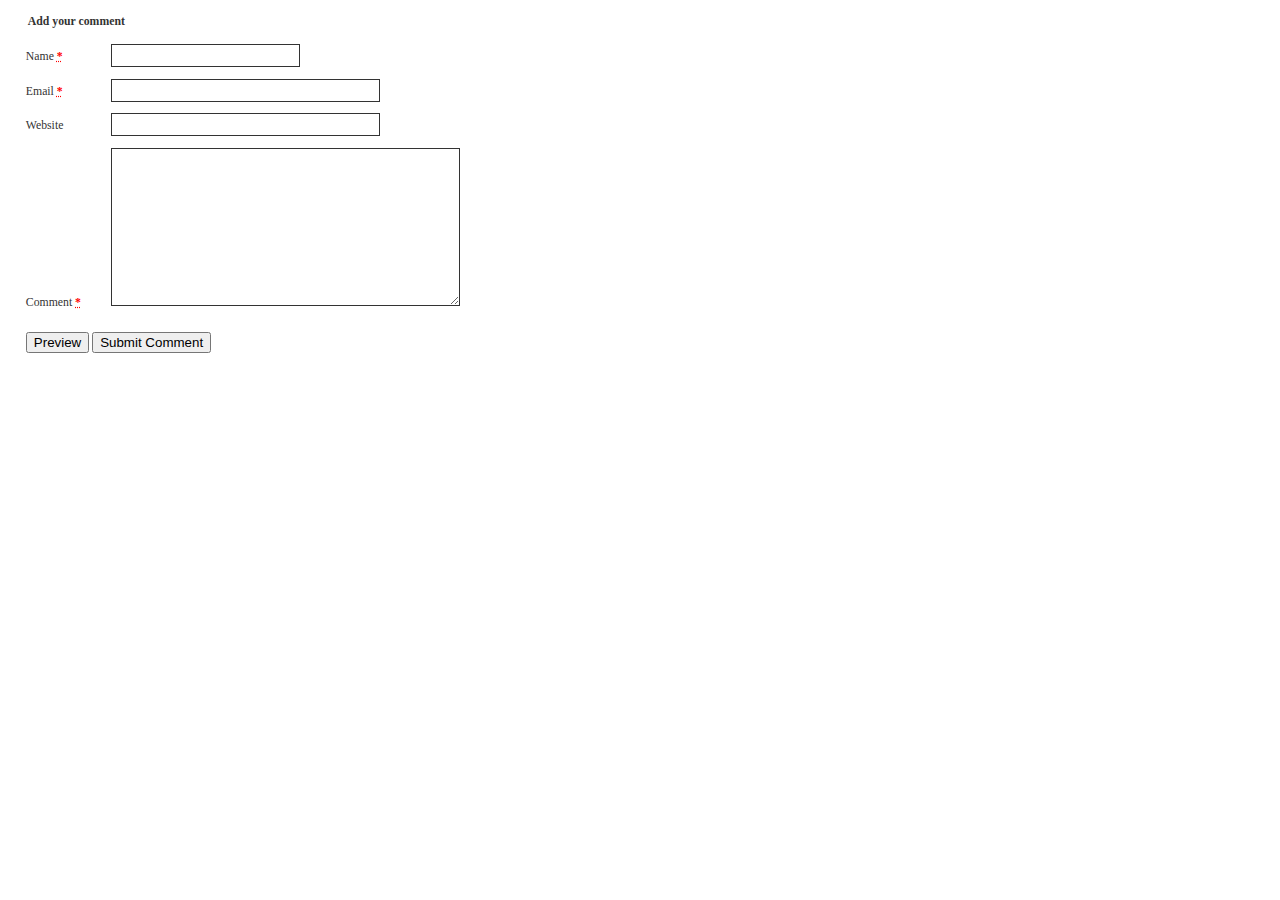
<file: form.html>
<!DOCTYPE html>
<html lang="en" >
<head>
  <meta charset="UTF-8">
  <title>CodePen - Instant Form Validation</title>
  <link rel="stylesheet" href="css/validation.css">

</head>
<body>
<!-- partial:index.partial.html -->
<form id="myform" action="#" method="get">
  <fieldset>

    <legend><strong>Add your comment</strong></legend>

    <p>
      <label for="author">Name <abbr title="Required">*</abbr></label>
      <input name="author" id="author" value="" required="required" aria-required="true" pattern="^([- \w\d\u00c0-\u024f]+)$" title="Your name (no special characters, diacritics are okay)" type="text" spellcheck="false" size="20" />
    </p>

    <p>
      <label for="email">Email <abbr title="Required">*</abbr></label>
      <input name="email" id="email" value="" required="required" aria-required="true" pattern="^(([-\w\d]+)(\.[-\w\d]+)*@([-\w\d]+)(\.[-\w\d]+)*(\.([a-zA-Z]{2,5}|[\d]{1,3})){1,2})$" title="Your email address" type="email" spellcheck="false" size="30" />
    </p>

    <p>
      <label for="website">Website</label>
      <input name="website" id="website" value="" pattern="^(http[s]?:\/\/)?([-\w\d]+)(\.[-\w\d]+)*(\.([a-zA-Z]{2,5}|[\d]{1,3})){1,2}(\/([-~%\.\(\)\w\d]*\/*)*(#[-\w\d]+)?)?$" title="Your website address" type="url" spellcheck="false" size="30" />
    </p>

    <p>
      <label for="text">Comment <abbr title="Required">*</abbr></label>
      <textarea name="text" id="text" required="required" aria-required="true" title="Your comment" spellcheck="true" cols="40" rows="10"></textarea>

    </p>

  </fieldset>
  <fieldset>

    <button name="preview" type="submit">Preview</button>
    <button name="save" type="submit">Submit Comment</button>

  </fieldset>

</form>
<!-- partial -->
  <script  src="js/validation.js"></script>

</body>
</html>
</file>
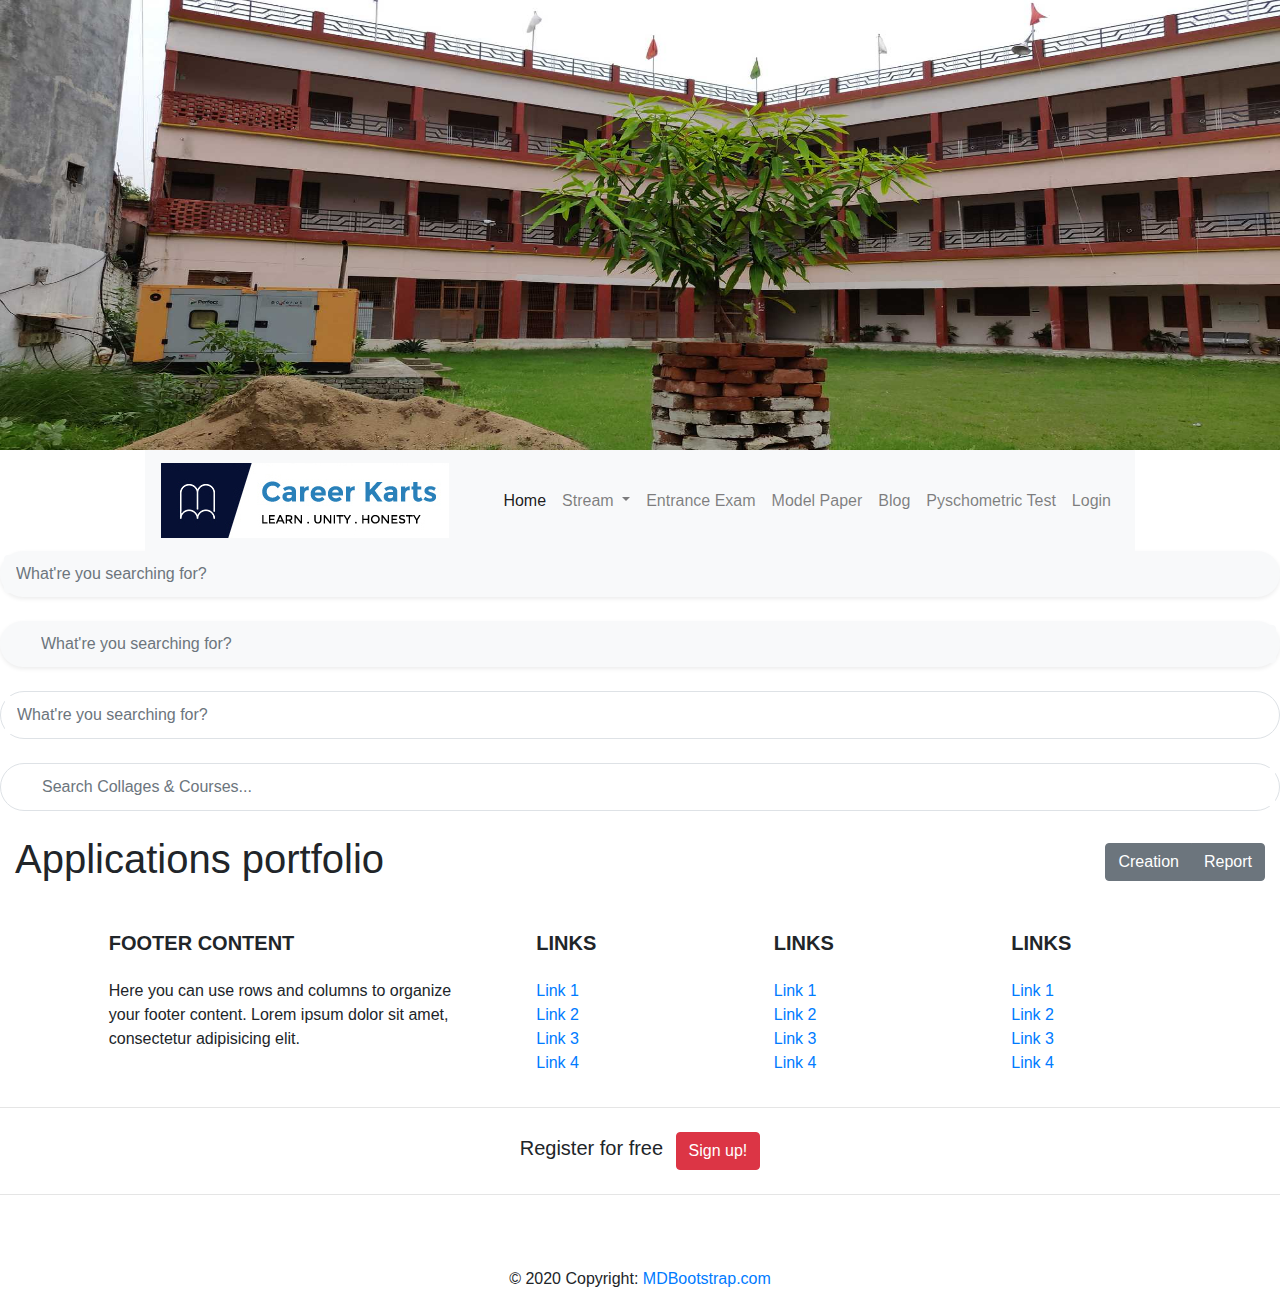
<file: try.html>
<!DOCTYPE html>
<html lang="en">
<head>
    <meta charset="UTF-8">
    <meta name="viewport" content="width=device-width, initial-scale=1.0">
    <title>CarrerKart-Responsive</title>
    <!-- CSS only -->
<link rel="stylesheet" href="https://stackpath.bootstrapcdn.com/bootstrap/4.5.2/css/bootstrap.min.css" integrity="sha384-JcKb8q3iqJ61gNV9KGb8thSsNjpSL0n8PARn9HuZOnIxN0hoP+VmmDGMN5t9UJ0Z" crossorigin="anonymous">

<!-- JS, Popper.js, and jQuery -->
<script src="https://code.jquery.com/jquery-3.5.1.slim.min.js" integrity="sha384-DfXdz2htPH0lsSSs5nCTpuj/zy4C+OGpamoFVy38MVBnE+IbbVYUew+OrCXaRkfj" crossorigin="anonymous"></script>
<script src="https://cdn.jsdelivr.net/npm/popper.js@1.16.1/dist/umd/popper.min.js" integrity="sha384-9/reFTGAW83EW2RDu2S0VKaIzap3H66lZH81PoYlFhbGU+6BZp6G7niu735Sk7lN" crossorigin="anonymous"></script>
<script src="https://stackpath.bootstrapcdn.com/bootstrap/4.5.2/js/bootstrap.min.js" integrity="sha384-B4gt1jrGC7Jh4AgTPSdUtOBvfO8shuf57BaghqFfPlYxofvL8/KUEfYiJOMMV+rV" crossorigin="anonymous"></script>
</head>
<body>
   
  <div class="container-fluid" style="padding: 0px 0px;">
    <img style="height: 450px;width: 100%;background-size: cover;" src="images/banner.jpg" class="img-fluid" alt="Responsive image">
  </div>


      <div class="container">
        <div class="container">
          <div class="container">
            <div class="container">
        <div class="container">
        <nav class="navbar navbar-expand-lg navbar-light bg-light">
          <a class="navbar-brand" href="#"><img src="images/logo.jpg" alt="logo" /> </a>
          <button class="navbar-toggler" type="button" data-toggle="collapse" data-target="#navbarNavDropdown" aria-controls="navbarNavDropdown" aria-expanded="false" aria-label="Toggle navigation">
            <span class="navbar-toggler-icon"></span>
          </button>
          <div class="collapse navbar-collapse" id="navbarNavDropdown">
            <ul class="navbar-nav ml-auto">
              <li class="nav-item active">
                <a class="nav-link" href="#">Home <span class="sr-only">(current)</span></a>
              </li>
              <li class="nav-item dropdown">
                <a class="nav-link dropdown-toggle" href="#" id="navbarDropdownMenuLink" data-toggle="dropdown" aria-haspopup="true" aria-expanded="false">
                  Stream
                </a>
                <div class="dropdown-menu" aria-labelledby="navbarDropdownMenuLink">
                  <a class="dropdown-item" href="#">Entrance Exam</a>
                  <a class="dropdown-item" href="#">Model Paper</a>
                  <a class="dropdown-item" href="#">Blog</a>
                  <a class="dropdown-item" href="#">Pyschometric Test</a>
                  <a class="dropdown-item" href="#">Login</a>
                </div>
              </li>
              <li class="nav-item">
                <a class="nav-link" href="#">Entrance Exam</a>
              </li>
              <li class="nav-item">
                <a class="nav-link" href="#">Model Paper</a>
              </li>
              <li class="nav-item">
                <a class="nav-link" href="#">Blog</a>
              </li>
              <li class="nav-item">
                <a class="nav-link" href="#">Pyschometric Test</a>
              </li>
              <li class="nav-item">
                <a class="nav-link" href="#">Login</a>
              </li>
             
            </ul>
          </div>
        </nav>
      </div>
    </div>
  </div>
</div>
</div>


<form action="">
  <div class="p-1 bg-light rounded rounded-pill shadow-sm mb-4">
    <div class="input-group">
      <input type="search" placeholder="What're you searching for?" aria-describedby="button-addon1" class="form-control border-0 bg-light">
      <div class="input-group-append">
        <button id="button-addon1" type="submit" class="btn btn-link text-primary"><i class="fa fa-search"></i></button>
      </div>
    </div>
  </div>
  <div class="p-1 bg-light rounded rounded-pill shadow-sm mb-4">
    <div class="input-group">
      <div class="input-group-prepend">
        <button id="button-addon2" type="submit" class="btn btn-link text-warning"><i class="fa fa-search"></i></button>
      </div>
      <input type="search" placeholder="What're you searching for?" aria-describedby="button-addon2" class="form-control border-0 bg-light">
    </div>
  </div>
  <div class="input-group mb-4 border rounded-pill p-1">
    <input type="search" placeholder="What're you searching for?" aria-describedby="button-addon3" class="form-control bg-none border-0">
    <div class="input-group-append border-0">
      <button id="button-addon3" type="button" class="btn btn-link text-success"><i class="fa fa-search"></i></button>
    </div>
  </div>
  <div class="input-group mb-4 border rounded-pill p-1">
    <div class="input-group-prepend border-0">
      <button id="button-addon4" type="button" class="btn btn-link text-info"><i class="fa fa-search"></i></button>
    </div>
    <input type="search" placeholder="Search Collages & Courses..." aria-describedby="button-addon4" class="form-control bg-none border-0">
  </div>
</form>


<div class="container-fluid">
  <section class="row">
      <div class="col-md-8">
          <h1>Applications portfolio</h1>
      </div>
      <div class="col-md-4">
          <div class="btn-group float-right mt-2" role="group">
              <a class="btn btn-secondary btn-md" href="#">
                  <i class="fa fa-plus" aria-hidden="true"></i> Creation</a>
              <a class="btn btn-md btn-secondary" href="#">
                  <i class="fa fa-flag" aria-hidden="true"></i> Report</a>
          </div>
      </div>
  </section>
</div>


<!-- Footer -->
<footer class="page-footer font-small stylish-color-dark pt-4">

  <!-- Footer Links -->
  <div class="container text-center text-md-left">

    <!-- Grid row -->
    <div class="row">

      <!-- Grid column -->
      <div class="col-md-4 mx-auto">

        <!-- Content -->
        <h5 class="font-weight-bold text-uppercase mt-3 mb-4">Footer Content</h5>
        <p>Here you can use rows and columns to organize your footer content. Lorem ipsum dolor sit amet,
          consectetur
          adipisicing elit.</p>

      </div>
      <!-- Grid column -->

      <hr class="clearfix w-100 d-md-none">

      <!-- Grid column -->
      <div class="col-md-2 mx-auto">

        <!-- Links -->
        <h5 class="font-weight-bold text-uppercase mt-3 mb-4">Links</h5>

        <ul class="list-unstyled">
          <li>
            <a href="#!">Link 1</a>
          </li>
          <li>
            <a href="#!">Link 2</a>
          </li>
          <li>
            <a href="#!">Link 3</a>
          </li>
          <li>
            <a href="#!">Link 4</a>
          </li>
        </ul>

      </div>
      <!-- Grid column -->

      <hr class="clearfix w-100 d-md-none">

      <!-- Grid column -->
      <div class="col-md-2 mx-auto">

        <!-- Links -->
        <h5 class="font-weight-bold text-uppercase mt-3 mb-4">Links</h5>

        <ul class="list-unstyled">
          <li>
            <a href="#!">Link 1</a>
          </li>
          <li>
            <a href="#!">Link 2</a>
          </li>
          <li>
            <a href="#!">Link 3</a>
          </li>
          <li>
            <a href="#!">Link 4</a>
          </li>
        </ul>

      </div>
      <!-- Grid column -->

      <hr class="clearfix w-100 d-md-none">

      <!-- Grid column -->
      <div class="col-md-2 mx-auto">

        <!-- Links -->
        <h5 class="font-weight-bold text-uppercase mt-3 mb-4">Links</h5>

        <ul class="list-unstyled">
          <li>
            <a href="#!">Link 1</a>
          </li>
          <li>
            <a href="#!">Link 2</a>
          </li>
          <li>
            <a href="#!">Link 3</a>
          </li>
          <li>
            <a href="#!">Link 4</a>
          </li>
        </ul>

      </div>
      <!-- Grid column -->

    </div>
    <!-- Grid row -->

  </div>
  <!-- Footer Links -->

  <hr>

  <!-- Call to action -->
  <ul class="list-unstyled list-inline text-center py-2">
    <li class="list-inline-item">
      <h5 class="mb-1">Register for free</h5>
    </li>
    <li class="list-inline-item">
      <a href="#!" class="btn btn-danger btn-rounded">Sign up!</a>
    </li>
  </ul>
  <!-- Call to action -->

  <hr>

  <!-- Social buttons -->
  <ul class="list-unstyled list-inline text-center">
    <li class="list-inline-item">
      <a class="btn-floating btn-fb mx-1">
        <i class="fab fa-facebook-f"> </i>
      </a>
    </li>
    <li class="list-inline-item">
      <a class="btn-floating btn-tw mx-1">
        <i class="fab fa-twitter"> </i>
      </a>
    </li>
    <li class="list-inline-item">
      <a class="btn-floating btn-gplus mx-1">
        <i class="fab fa-google-plus-g"> </i>
      </a>
    </li>
    <li class="list-inline-item">
      <a class="btn-floating btn-li mx-1">
        <i class="fab fa-linkedin-in"> </i>
      </a>
    </li>
    <li class="list-inline-item">
      <a class="btn-floating btn-dribbble mx-1">
        <i class="fab fa-dribbble"> </i>
      </a>
    </li>
  </ul>
  <!-- Social buttons -->

  <!-- Copyright -->
  <div class="footer-copyright text-center py-3">© 2020 Copyright:
    <a href="https://mdbootstrap.com/"> MDBootstrap.com</a>
  </div>
  <!-- Copyright -->

</footer>
<!-- Footer -->
      
</body>
</html>
</file>
<file: css/validation.css>
html, body {
  margin: 0;
  padding: 0;

  background: #fff;
  color: #333;
}
body {
  padding: 15px;
  font-size: 0.735em;
}

fieldset {
  border: none;
}

input, textarea {
  border: 1px solid #333;
  padding: 3px 5px;
}
input[aria-invalid="true"], textarea[aria-invalid="true"] {
  border: 1px solid #f00;
  box-shadow: 0 0 4px 0 #f00;
}

form p label {
  display: inline-block;
  width: 7em;
}
form p label abbr {
  border: none;
  font-weight: bold;
  color: #f00;
}
</file>
